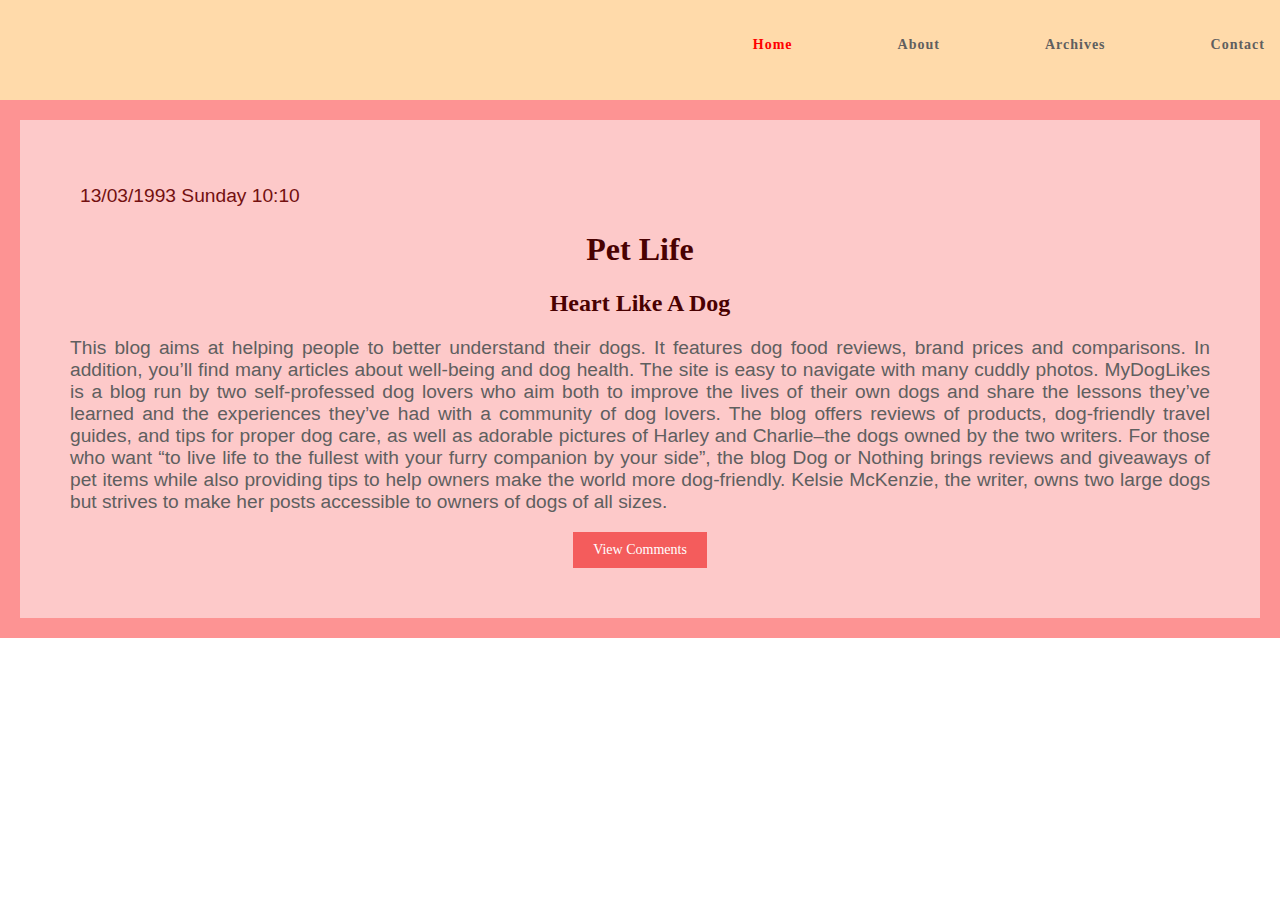
<file: index.html>
<html>

<head>
    <title>
        My Blogs
    </title>
    <link rel="stylesheet" href="header.css" type="text/css">
    <link rel="stylesheet" href="index.css" type="text/css">

</head>

<body>

    <header>
        <nav>
            <ul>
                <li> <a href="index.html" class="menu-item selected-menu-item">Home</a></li>
                <li> <a href="about.html" class="menu-item">About</a></li>
                <li> <a href="archives.html" class="menu-item">Archives</a></li>
                <li> <a href="contact.html" class="menu-item">Contact</a></li>
            </ul>
        </nav>
    </header>

    <div class="blog">
        <div class="box">
            <span class="date-container">13/03/1993 Sunday 10:10</span>
            <h1>Pet Life</h1>
            <h2>Heart Like A Dog</h2>
            <p>
                This blog aims at helping people to better understand their dogs. It features dog food reviews, brand prices and comparisons. In addition, you’ll find many articles about well-being and dog health. The site is easy to navigate with many cuddly photos.
                MyDogLikes is a blog run by two self-professed dog lovers who aim both to improve the lives of their own dogs and share the lessons they’ve learned and the experiences they’ve had with a community of dog lovers. The blog offers reviews
                of products, dog-friendly travel guides, and tips for proper dog care, as well as adorable pictures of Harley and Charlie–the dogs owned by the two writers. For those who want “to live life to the fullest with your furry companion by your
                side”, the blog Dog or Nothing brings reviews and giveaways of pet items while also providing tips to help owners make the world more dog-friendly. Kelsie McKenzie, the writer, owns two large dogs but strives to make her posts accessible
                to owners of dogs of all sizes.
            </p>

            <a href="" class="comment-btn">View Comments</a>

        </div>
    </div>


</body>

</html>
</file>
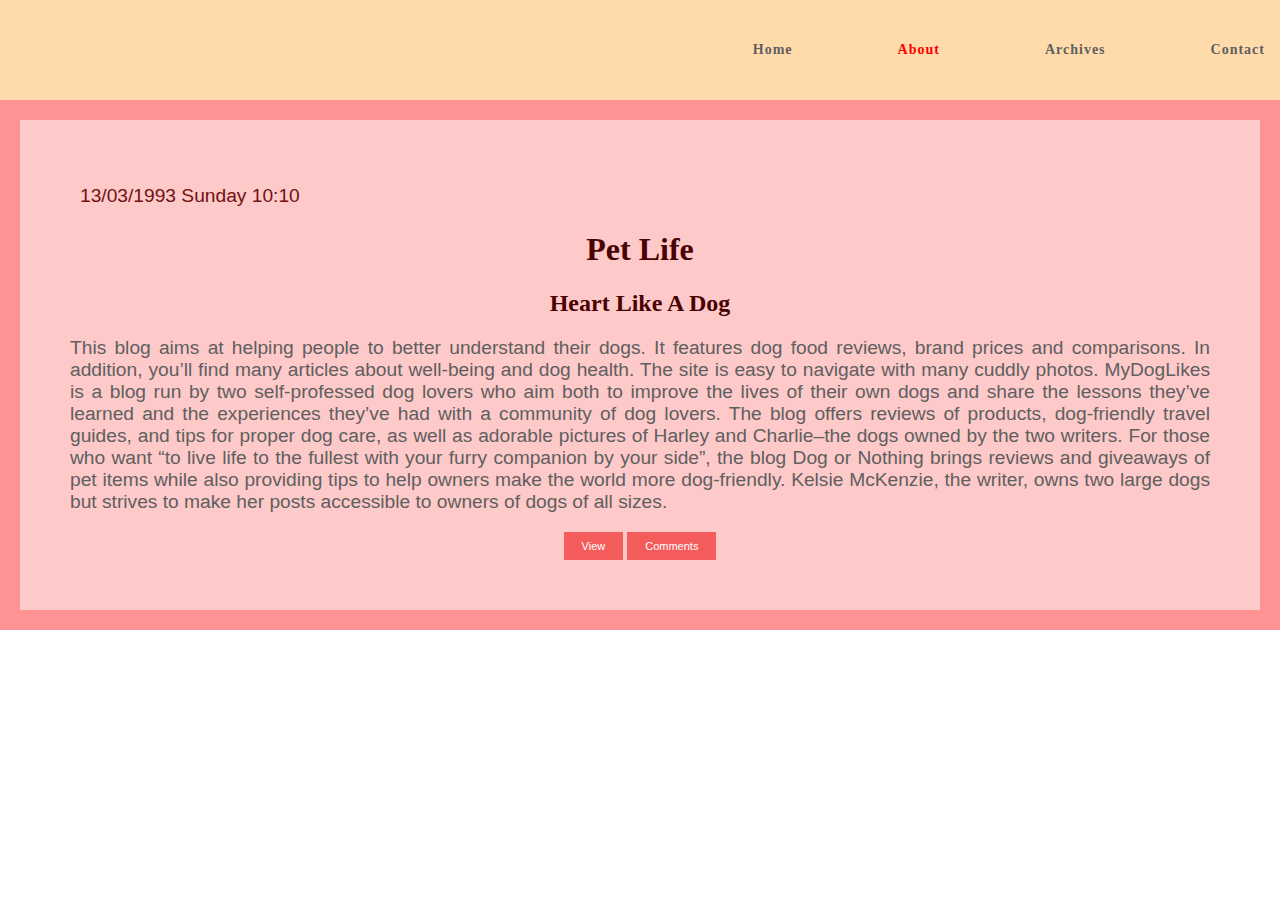
<file: about.html>
<html>

<head>
    <title>
        My Blogs
    </title>
    <link rel="stylesheet" href="about.css" type="text/css">
    <link rel="stylesheet" href="header.css" type="text/css">
</head>

<body>
    <header>
        <nav>
            <ul>
                <li> <a href="index.html">Home</a></li>
                <li> <a href="about.html" class="selected-menu-item">About</a></li>
                <li> <a href="archives.html">Archives</a></li>
                <li> <a href="contact.html">Contact</a></li>
            </ul>
        </nav>
    </header>

    <div class="blog">
        <div class="box">
            <span class="date-container">13/03/1993 Sunday 10:10</span>
            <h1>Pet Life</h1>
            <h2>Heart Like A Dog</h2>
            <p>
                This blog aims at helping people to better understand their dogs. It features dog food reviews, brand prices and comparisons. In addition, you’ll find many articles about well-being and dog health. The site is easy to navigate with many cuddly photos.
                MyDogLikes is a blog run by two self-professed dog lovers who aim both to improve the lives of their own dogs and share the lessons they’ve learned and the experiences they’ve had with a community of dog lovers. The blog offers reviews
                of products, dog-friendly travel guides, and tips for proper dog care, as well as adorable pictures of Harley and Charlie–the dogs owned by the two writers. For those who want “to live life to the fullest with your furry companion by your
                side”, the blog Dog or Nothing brings reviews and giveaways of pet items while also providing tips to help owners make the world more dog-friendly. Kelsie McKenzie, the writer, owns two large dogs but strives to make her posts accessible
                to owners of dogs of all sizes.
            </p>
            <button type="button">View</button>
            <button type="button">Comments</button>
        </div>
    </div>
</body>

</html>
</file>
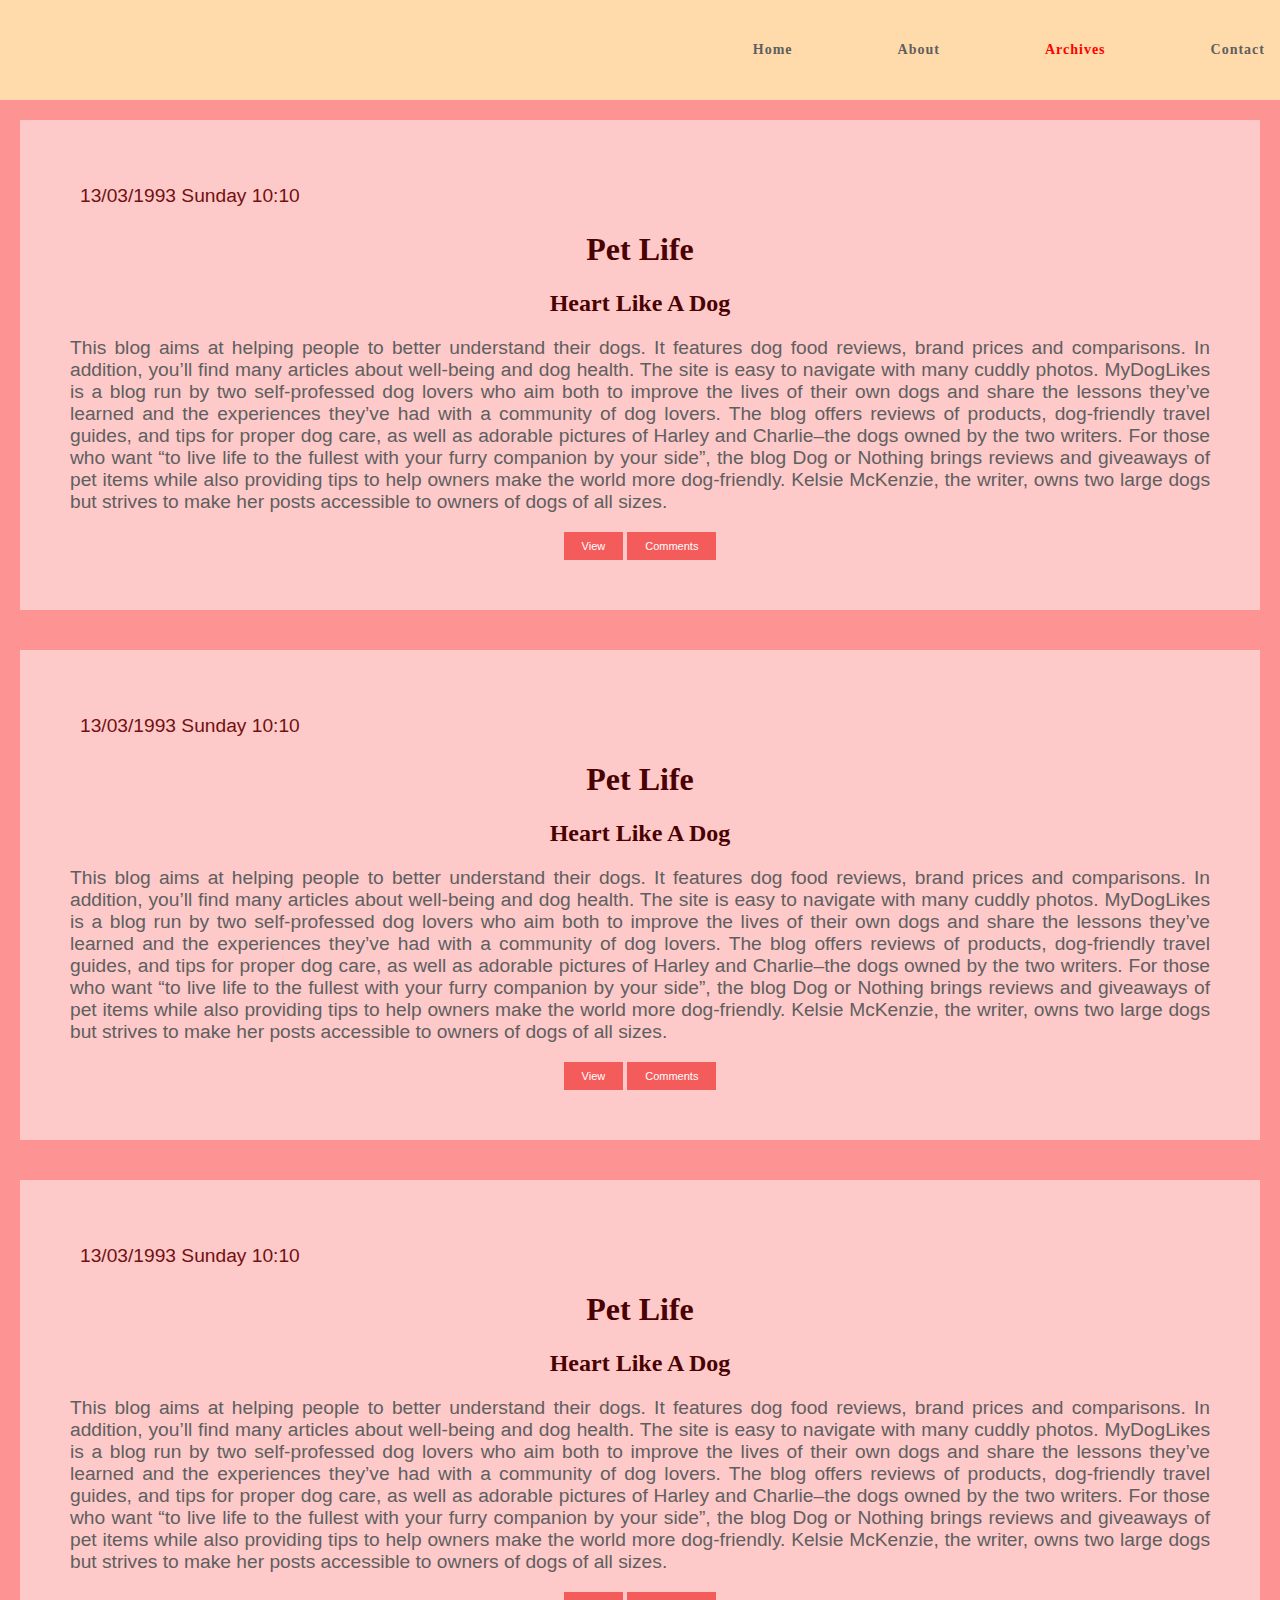
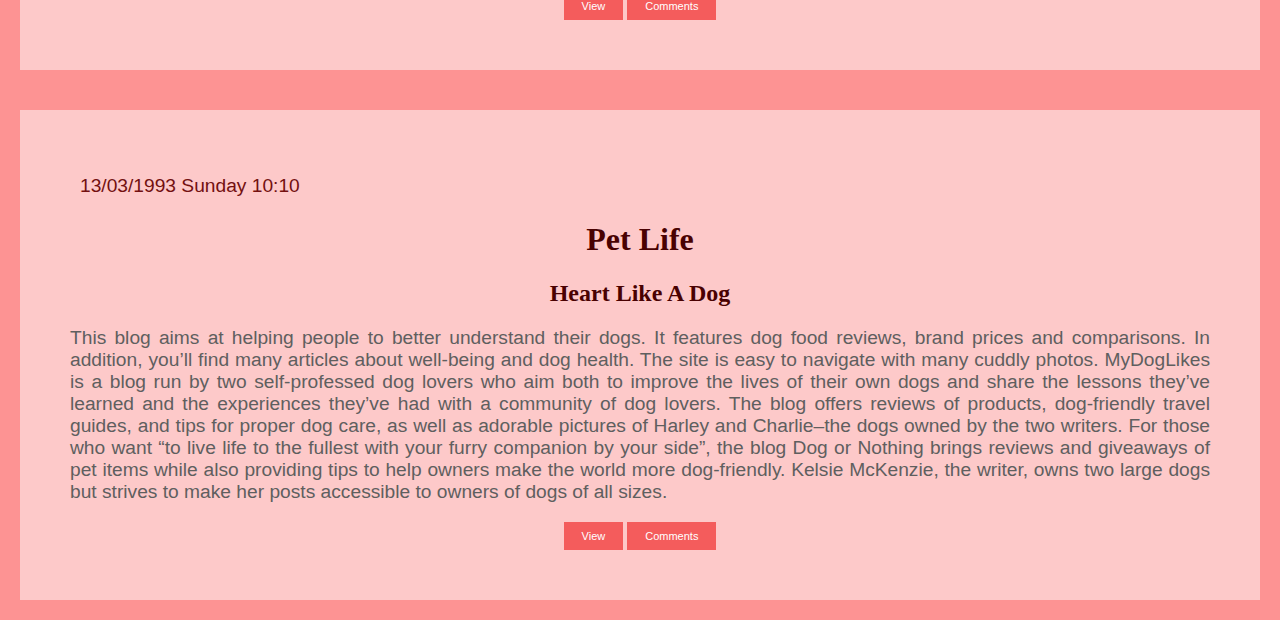
<file: archives.html>
<html>

<head>
    <title>
        My Blogs
    </title>
    <link rel="stylesheet" href="header.css" type="text/css">
    <link rel="stylesheet" href="archives.css" type="text/css">

</head>

<body>
    <header>
        <nav>
            <ul>
                <li> <a href="index.html">Home</a></li>
                <li> <a href="about.html">About</a></li>
                <li> <a href="archives.html" class="selected-menu-item">Archives</a></li>
                <li> <a href="contact.html">Contact</a></li>
            </ul>
        </nav>
    </header>

    <div class="blog">
        <div class="box">
            <span class="date-container">13/03/1993 Sunday 10:10</span>
            <h1>Pet Life</h1>
            <h2>Heart Like A Dog</h2>
            <p>
                This blog aims at helping people to better understand their dogs. It features dog food reviews, brand prices and comparisons. In addition, you’ll find many articles about well-being and dog health. The site is easy to navigate with many cuddly photos.
                MyDogLikes is a blog run by two self-professed dog lovers who aim both to improve the lives of their own dogs and share the lessons they’ve learned and the experiences they’ve had with a community of dog lovers. The blog offers reviews
                of products, dog-friendly travel guides, and tips for proper dog care, as well as adorable pictures of Harley and Charlie–the dogs owned by the two writers. For those who want “to live life to the fullest with your furry companion by your
                side”, the blog Dog or Nothing brings reviews and giveaways of pet items while also providing tips to help owners make the world more dog-friendly. Kelsie McKenzie, the writer, owns two large dogs but strives to make her posts accessible
                to owners of dogs of all sizes.
            </p>
            <button type="button">View</button>
            <button type="button">Comments</button>
        </div>
    </div>

    <div class="blog">
        <div class="box">
            <span class="date-container">13/03/1993 Sunday 10:10</span>
            <h1>Pet Life</h1>
            <h2>Heart Like A Dog</h2>
            <p>
                This blog aims at helping people to better understand their dogs. It features dog food reviews, brand prices and comparisons. In addition, you’ll find many articles about well-being and dog health. The site is easy to navigate with many cuddly photos.
                MyDogLikes is a blog run by two self-professed dog lovers who aim both to improve the lives of their own dogs and share the lessons they’ve learned and the experiences they’ve had with a community of dog lovers. The blog offers reviews
                of products, dog-friendly travel guides, and tips for proper dog care, as well as adorable pictures of Harley and Charlie–the dogs owned by the two writers. For those who want “to live life to the fullest with your furry companion by your
                side”, the blog Dog or Nothing brings reviews and giveaways of pet items while also providing tips to help owners make the world more dog-friendly. Kelsie McKenzie, the writer, owns two large dogs but strives to make her posts accessible
                to owners of dogs of all sizes.
            </p>
            <button type="button">View</button>
            <button type="button">Comments</button>
        </div>
    </div>

    <div class="blog">
        <div class="box">
            <span class="date-container">13/03/1993 Sunday 10:10</span>
            <h1>Pet Life</h1>
            <h2>Heart Like A Dog</h2>
            <p>
                This blog aims at helping people to better understand their dogs. It features dog food reviews, brand prices and comparisons. In addition, you’ll find many articles about well-being and dog health. The site is easy to navigate with many cuddly photos.
                MyDogLikes is a blog run by two self-professed dog lovers who aim both to improve the lives of their own dogs and share the lessons they’ve learned and the experiences they’ve had with a community of dog lovers. The blog offers reviews
                of products, dog-friendly travel guides, and tips for proper dog care, as well as adorable pictures of Harley and Charlie–the dogs owned by the two writers. For those who want “to live life to the fullest with your furry companion by your
                side”, the blog Dog or Nothing brings reviews and giveaways of pet items while also providing tips to help owners make the world more dog-friendly. Kelsie McKenzie, the writer, owns two large dogs but strives to make her posts accessible
                to owners of dogs of all sizes.
            </p>
            <button type="button">View</button>
            <button type="button">Comments</button>
        </div>
    </div>

    <div class="blog">
        <div class="box">
            <span class="date-container">13/03/1993 Sunday 10:10</span>
            <h1>Pet Life</h1>
            <h2>Heart Like A Dog</h2>
            <p>
                This blog aims at helping people to better understand their dogs. It features dog food reviews, brand prices and comparisons. In addition, you’ll find many articles about well-being and dog health. The site is easy to navigate with many cuddly photos.
                MyDogLikes is a blog run by two self-professed dog lovers who aim both to improve the lives of their own dogs and share the lessons they’ve learned and the experiences they’ve had with a community of dog lovers. The blog offers reviews
                of products, dog-friendly travel guides, and tips for proper dog care, as well as adorable pictures of Harley and Charlie–the dogs owned by the two writers. For those who want “to live life to the fullest with your furry companion by your
                side”, the blog Dog or Nothing brings reviews and giveaways of pet items while also providing tips to help owners make the world more dog-friendly. Kelsie McKenzie, the writer, owns two large dogs but strives to make her posts accessible
                to owners of dogs of all sizes.
            </p>
            <button type="button">View</button>
            <button type="button">Comments</button>
        </div>
    </div>

</body>

</html>
</file>
<file: header.css>
* html,
body {
    margin: 0;
    padding: 0;
}

.container {
    width: 100%;
    margin: 0 auto;
}

nav {
    float: right;
    position: relative;
}

header {
    background-color: rgb(255, 218, 170);
    height: 100px;
    line-height: 100px;
}

nav ul {
    padding: 0;
    margin: 0;
    display: inline-block;
}

ul li a {
    text-decoration: none;
    letter-spacing: 1px;
    padding: 0 15px;
    display: block;
    line-height: 30px;
    position: relative;
    color: rgb(95, 95, 95);
    font-weight: bold;
}

ul li {
    list-style: none;
    float: left;
    margin-left: 75px;
    padding: 35px 0;
}
</file>
<file: index.css>
.blog {
    background-color: rgb(253, 201, 201);
}

.box {
    border: 20px solid rgb(253, 147, 147);
    padding: 50px;
    position: relative;
    overflow: hidden;
    text-align: center;
}

.comment-btn {
    background-color: rgb(244, 92, 92);
    border: none;
    color: white;
    padding: 10px 20px;
    text-align: center;
    text-decoration: none;
    display: inline-block;
    font-size: 14px;
}

.menu-item {
    line-height: 20px;
    font-size: 14px;
}

.menu-item:hover {
    color: rgb(244, 92, 92);
    text-decoration: underline;
    font-size: 110%;
}

h1,
h2 {
    color: rgb(73, 1, 1);
}

.date-container {
    padding: 15px 0px 3px 10px;
    display: block;
    text-align: left;
    font-size: 1.2em;
    color: #731010;
    font-family: sans-serif;
}

p {
    color: rgb(95, 95, 95);
    text-align: justify;
    font-size: 1.2em;
    font-family: sans-serif;
}

.selected-menu-item {
    color: red;
}
</file>
<file: about.css>
* html,
.blog {
    background-color: rgb(253, 201, 201);
}

.box {
    border: 20px solid rgb(253, 147, 147);
    padding: 50px;
    position: relative;
    overflow: hidden;
    text-align: center;
}

button {
    background-color: rgb(244, 92, 92);
    border: none;
    color: white;
    padding: 8px 18px;
    text-align: center;
    text-decoration: none;
    display: inline-block;
    font-size: 11px;
}

a {
    line-height: 20px;
    font-size: 14px;
}

a:hover {
    color: rgb(244, 92, 92);
    text-decoration: underline;
    font-size: 110%;
}

h1,
h2 {
    color: rgb(73, 1, 1);
}

.date-container {
    padding: 15px 0px 3px 10px;
    display: block;
    text-align: left;
    font-size: 1.2em;
    color: #731010;
    font-family: sans-serif;
}

p {
    color: rgb(95, 95, 95);
    text-align: justify;
    font-size: 1.2em;
    font-family: sans-serif;
}

.selected-menu-item {
    color: red;
}
</file>
<file: archives.css>
.blog {
    background-color: rgb(253, 201, 201);
}

.box {
    border: 20px solid rgb(253, 147, 147);
    padding: 50px;
    position: relative;
    overflow: hidden;
    text-align: center;
}

button {
    background-color: rgb(244, 92, 92);
    border: none;
    color: white;
    padding: 8px 18px;
    text-align: center;
    text-decoration: none;
    display: inline-block;
    font-size: 11px;
}

a {
    line-height: 20px;
    font-size: 14px;
}

a:hover {
    color: rgb(244, 92, 92);
    text-decoration: underline;
    font-size: 110%;
}

h1,
h2 {
    color: rgb(73, 1, 1);
}

.date-container {
    padding: 15px 0px 3px 10px;
    display: block;
    text-align: left;
    font-size: 1.2em;
    color: #731010;
    font-family: sans-serif;
}

p {
    color: rgb(95, 95, 95);
    text-align: justify;
    font-size: 1.2em;
    font-family: sans-serif;
}

.selected-menu-item {
    color: red;
}
</file>
